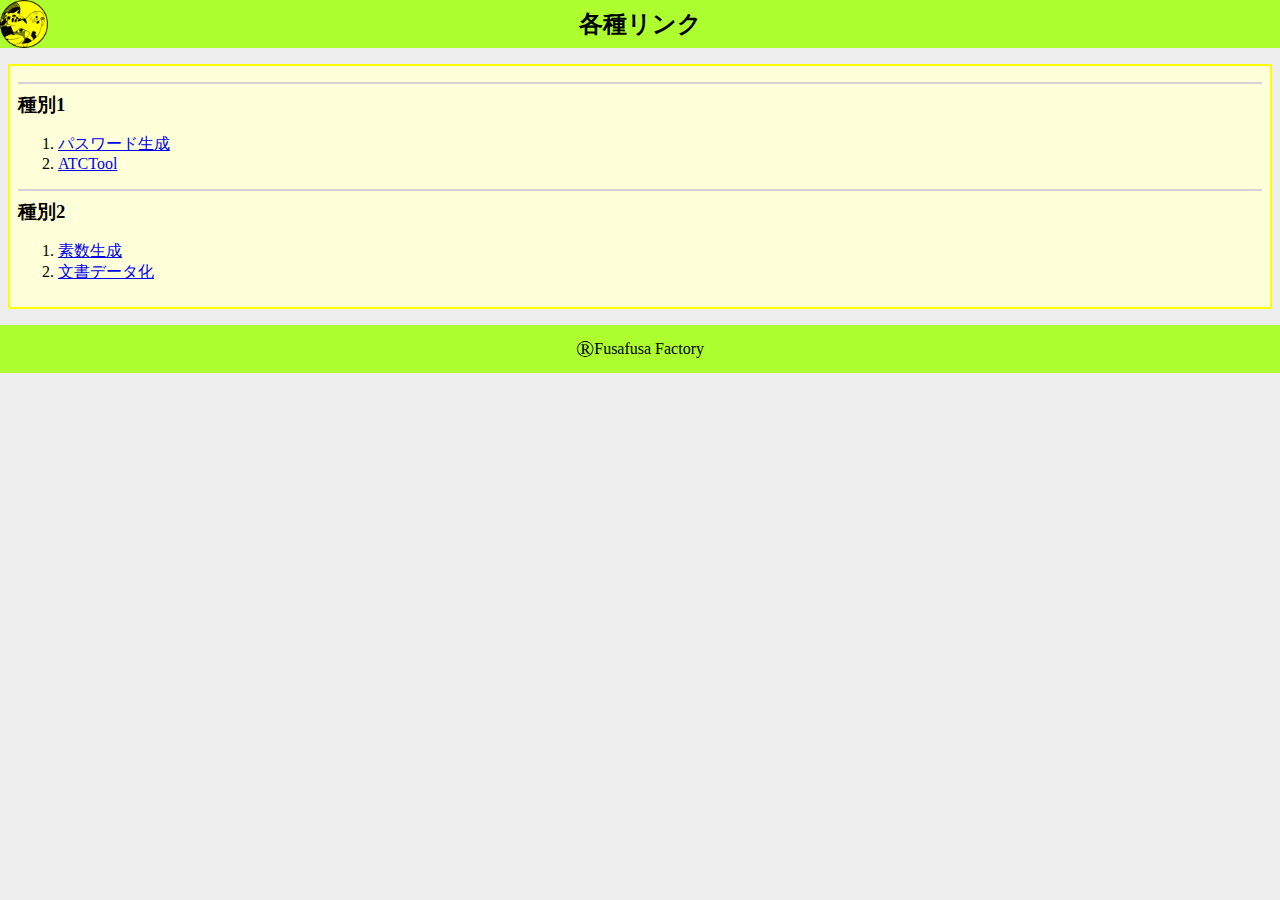
<file: index.html>
<!DOCTYPE html>
<html lang="ja">

<head>
  <meta charset="UTF-8">
  <meta name="viewport" content="width=device-width, initial-scale=1.0, maximum-scale=1.0">
  <title>ふさふさPortal</title>
  <link rel="stylesheet" href="css/style.css">
  <link rel="shortcut icon" href="img/FusaFusaRogo.PNG" type="image/x-icon">
  <link rel="stylesheet"
    href="https://fonts.googleapis.com/css2?family=Material+Symbols+Outlined:opsz,wght,FILL,GRAD@20..48,100..700,0..1,-50..200" />
</head>

<body>

  <!-- ここからheader -->
  <header>
    <h1><img src="img/FusaFusaRogo.PNG" alt="ページロゴ" width="48" height="48"></h1>
    <h2>各種リンク</h2>
  </header>

  <!-- ここからmain -->
  <main>

    <h3>種別1</h3>
    <ol>
      <li><a href="https://fusamton.github.io/Fusafusa-Factory/CreateSite/OriginalPassWordGenerator/" target="_blank">パスワード生成</a></li>
      <li><a href="http://35.79.29.243/ATCTool/index.html" target="_blank">ATCTool</a></li>
    </ol>
    <h3>種別2</h3>
    <ol>
      <li><a href="https://fusamton.github.io/Fusafusa-Factory/CreateSite/PrimeNumber/" target="_blank">素数生成</a></li>
      <li><a href="https://fusamton.github.io/Fusafusa-Factory/CreateSite/UTF-8toBinaly/" target="_blank">文書データ化</a></li>
    </ol>

  </main>

  <!-- ここからfooter -->
  <footer>
    <p><small><span class="copy-right">®</span>Fusafusa Factory</small></p>
  </footer>

  <script src="js/main.js"></script>
</body>

</html>
</file>
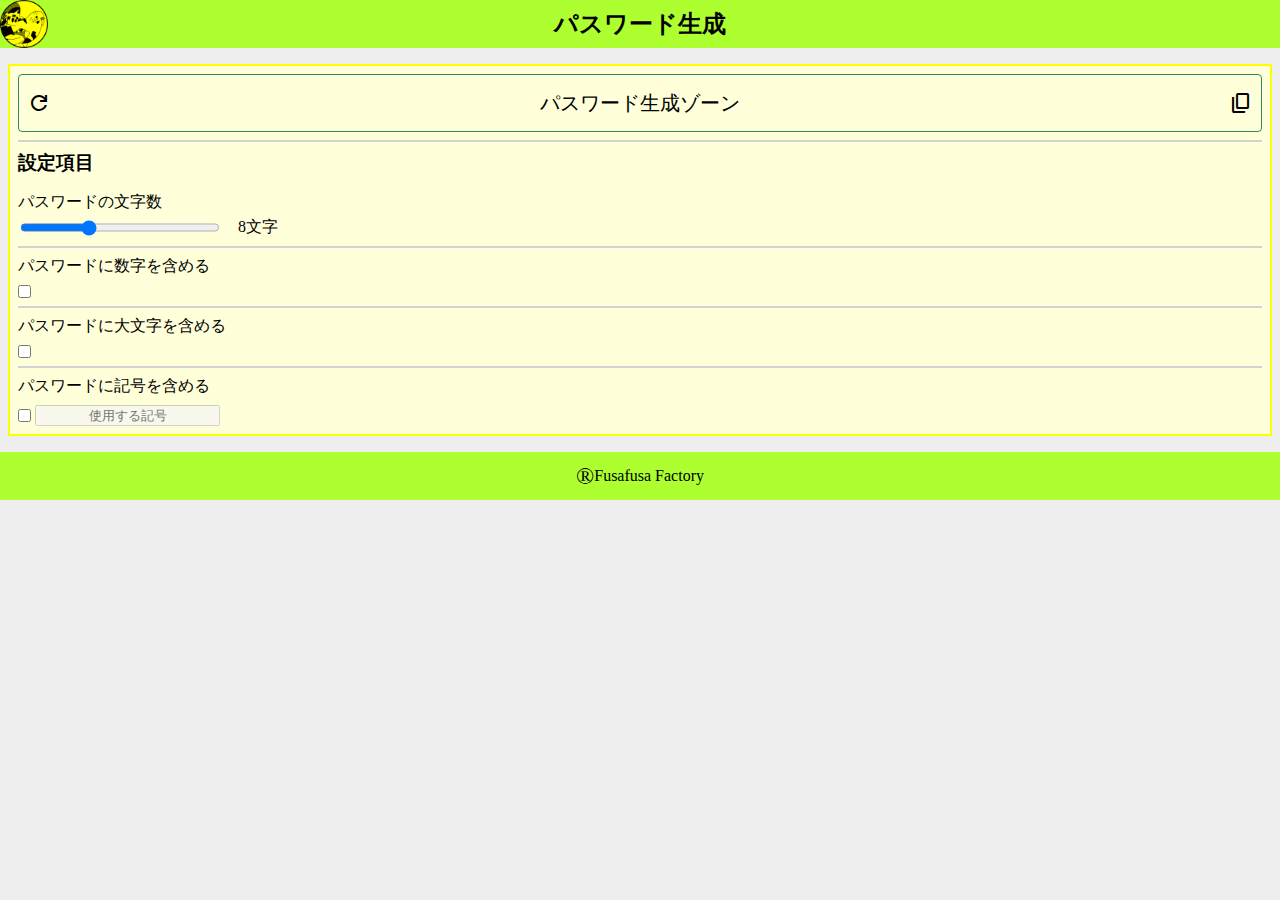
<file: CreateSite/OriginalPassWordGenerator/index.html>
<!DOCTYPE html>
<html lang="ja">

<head>
  <meta charset="UTF-8">
  <meta name="viewport" content="width=device-width, initial-scale=1.0, maximum-scale=1.0">
  <title>パスワード生成</title>
  <link rel="stylesheet" href="css/style.css">
  <link rel="shortcut icon" href="img/FusaFusaRogo.PNG" type="image/x-icon">
  <link rel="stylesheet" href="https://fonts.googleapis.com/css2?family=Material+Symbols+Outlined:opsz,wght,FILL,GRAD@20..48,100..700,0..1,-50..200" />
</head>

<body>

  <!-- ここからheader -->
  <header>
    <h1><img src="img/FusaFusaRogo.PNG" alt="ページロゴ" width="48" height="48"></h1>
    <h2>パスワード生成</h2>
  </header>

  <!-- ここからmain -->
  <main>
    <div>
      <span class="material-symbols-outlined refresh" id="refresh">refresh</span>
      <p id="password">パスワード生成ゾーン</p>
      <span class="material-symbols-outlined content-copy" id="content-copy">content_copy</span>
    </div>
    

    <h3>設定項目</h3>
    <section>
      <p>パスワードの文字数</p>
      <div class="password-length-edit">
        <input type="range" min="4" max="16" value="8" id="password-length">
        <p class="password-length" id="password-length-display">n文字</p>
      </div>
    </section>
    <section>
      <p>パスワードに数字を含める</p>
      <input type="checkbox" id="use-number">
    </section>
    <section>
      <p>パスワードに大文字を含める</p>
      <input type="checkbox" id="use-capital">
    </section>
    <section>
      <p>パスワードに記号を含める</p>
      <input type="checkbox" id="use-symbol">
      <input type="text" placeholder="使用する記号" disabled id="using-symbol">
    </section>

  </main>

  <!-- ここからfooter -->
  <footer>
    <p><small><span class="copy-right">®</span>Fusafusa Factory</small></p>
  </footer>
  
  <script src="js/main.js"></script>
</body>

</html>
</file>
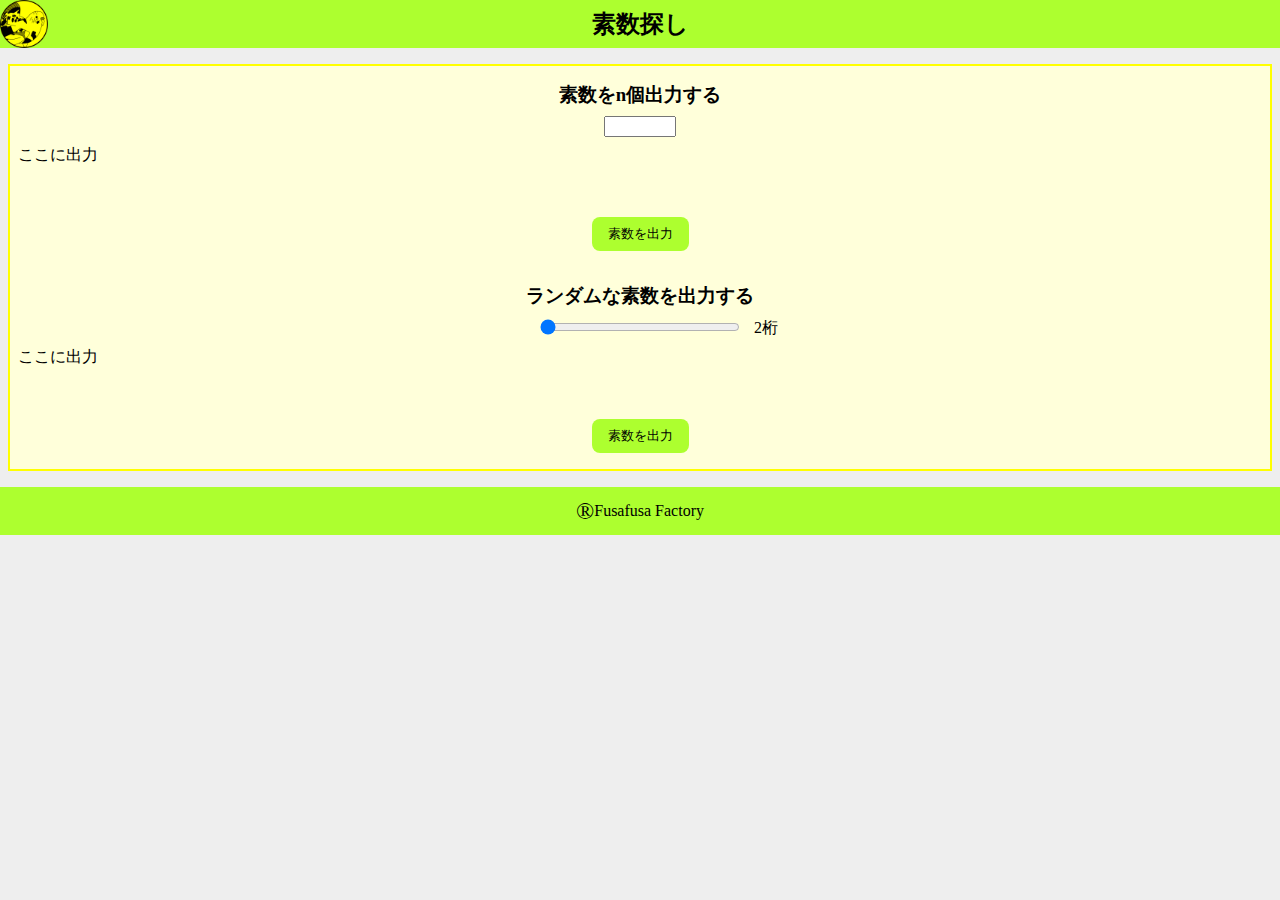
<file: CreateSite/PrimeNumber/index.html>
<!DOCTYPE html>
<html lang="ja">

<head>
  <meta charset="UTF-8">
  <meta name="viewport" content="width=device-width, initial-scale=1.0, maximum-scale=1.0">
  <title>素数探し</title>
  <link rel="stylesheet" href="css/style.css">
  <link rel="shortcut icon" href="img/FusaFusaRogo.PNG" type="image/x-icon">
  <link rel="stylesheet" href="https://fonts.googleapis.com/css2?family=Material+Symbols+Outlined:opsz,wght,FILL,GRAD@20..48,100..700,0..1,-50..200" />
</head>

<body>

  <!-- ここからheader -->
  <header>
    <h1><img src="img/FusaFusaRogo.PNG" alt="ページロゴ" width="48" height="48"></h1>
    <h2>素数探し</h2>
  </header>

  <!-- ここからmain -->
  <main>
    <div class="prime-numbers">
      <h3>素数をn個出力する</h3>
      <input type="number" id="prime-number-quantity">
      <p id="prime-numbers-output">ここに出力</p>
      <button id="generate-button">素数を出力</button>
    </div>
    
    <div class="random-prime-number">
      <h3>ランダムな素数を出力する</h3>
      <div class="range-container">
        <input type="range" id="prime-number-size" min="2" max="10" value="1">
        <label id="range-value">X桁</label>
      </div>
      <p id="random-prime-number-output">ここに出力</p>
      <button id="generate-button-2">素数を出力</button>
    </div>
  </main>

  <!-- ここからfooter -->
  <footer>
    <p><small><span class="copy-right">®</span>Fusafusa Factory</small></p>
  </footer>
  
  <script src="js/main.js"></script>
</body>

</html>
</file>
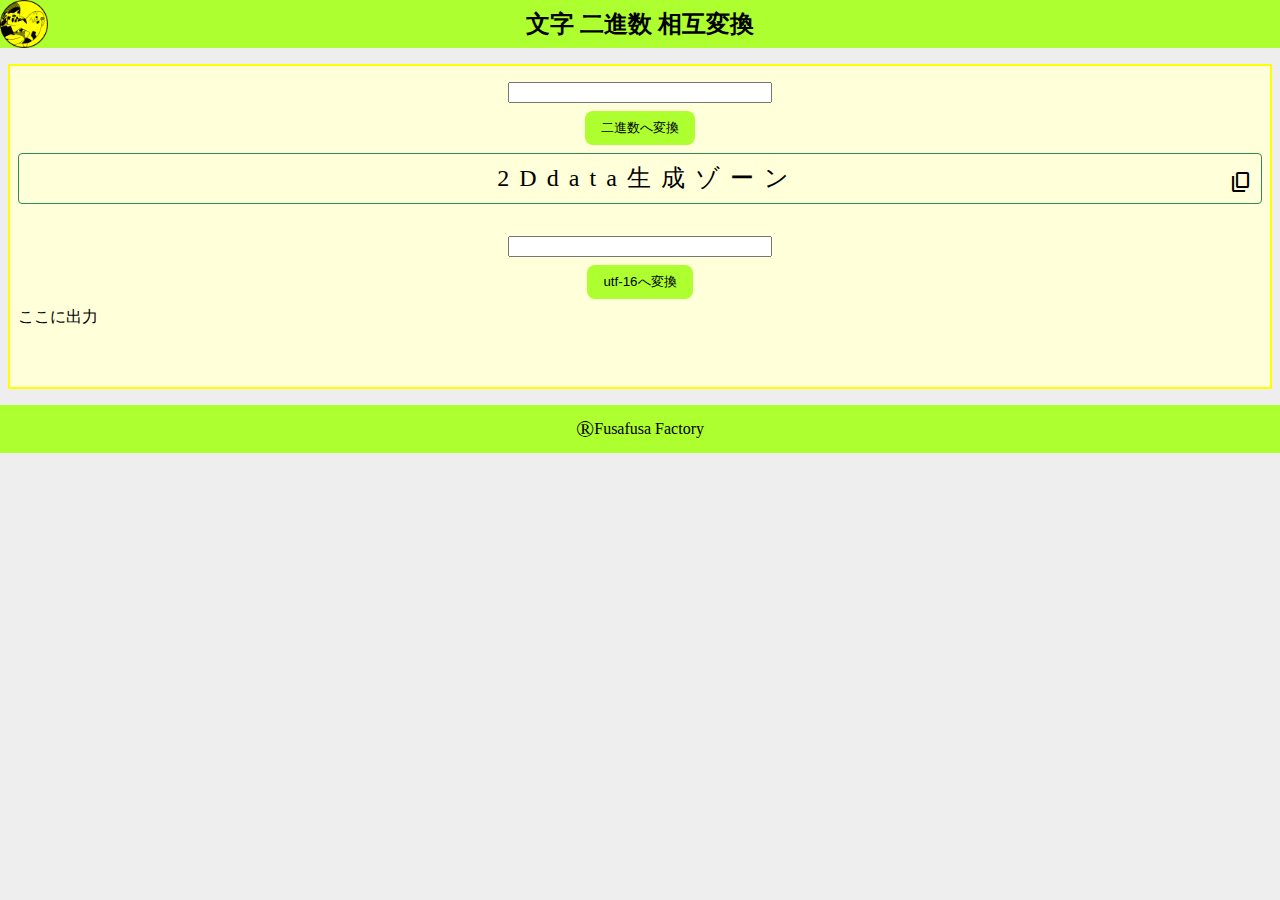
<file: CreateSite/UTF-8toBinaly/index.html>
<!DOCTYPE html>
<html lang="ja">

<head>
  <meta charset="UTF-16">
  <meta name="viewport" content="width=device-width, initial-scale=1.0, maximum-scale=1.0">
  <title>文字列データ化</title>
  <link rel="stylesheet" href="css/style.css">
  <link rel="shortcut icon" href="img/FusaFusaRogo.PNG" type="image/x-icon">
  <link rel="stylesheet"
    href="https://fonts.googleapis.com/css2?family=Material+Symbols+Outlined:opsz,wght,FILL,GRAD@20..48,100..700,0..1,-50..200" />
</head>

<body>

  <!-- ここからheader -->
  <header>
    <h1><img src="img/FusaFusaRogo.PNG" alt="ページロゴ" width="48" height="48"></h1>
    <h2>文字 二進数 相互変換</h2>
  </header>

  <!-- ここからmain -->
  <main>
    <div class="utf16-to-binaly">
      <input type="text" id="org-utf16">
      <button id="utf16-to-binaly">二進数へ変換</button>
      <div class="binaly-output-container">
        <!-- <span class="material-symbols-outlined refresh" id="refresh">refresh</span> -->
        <p id="result-binaly">2 　 D 　 d 　 a 　 t 　 a 　 生 　 成 　 ゾ 　 ー 　 ン</p>
        <span class="material-symbols-outlined content-copy" id="content-copy">content_copy</span>
      </div>
    </div>

    <div class="binaly-to-utf16">
      <input type="text" id="org-binaly">
      <button id="binaly-to-utf16">utf-16へ変換</button>
      <p id="result-utf16">ここに出力</p>
    </div>
  </main>

  <!-- ここからfooter -->
  <footer>
    <p><small><span class="copy-right">®</span>Fusafusa Factory</small></p>
  </footer>

  <script src="js/main.js"></script>
</body>

</html>
</file>
<file: css/style.css>
@charset 'utf-8';

/* ここはgeneral */

body {
  margin: 0;
  padding: 0;
  background: #eee;
}

h1 {
  margin: 0;
  padding: 0;
}

h2 {
  margin: 0;
  padding: 0;
}

h3 {
  margin: 0;
  padding: 0;
}

img {
  margin: 0;
  padding: 0;
}

p {
  margin: 0;
  padding: 0;
}

/* ここからheader */

header {
  height: 48px;
  box-sizing: border-box;
  padding: 0;
  background: greenyellow;
}

header > h1 {
  width: 48px;
  height: 48px;
  position: absolute;
  top: 0;
  left: 0;
  background: yellow;
  border-radius: 50%;
}

header > h2 {
  font-size: 24px;
  line-height: 48px;
  text-align: center;
}

/* ここからmain */

main {
  margin: 16px 8px 0;
  padding: 8px;
  border: 2px solid yellow;
  background: #ffffda;
}

main > div {
  display: flex;
  justify-content: space-between;
  padding: 16px 8px;
  border: 1.5px solid seagreen;
  border-radius: 4px;
  text-align: center;
}

main > div > span.refresh {
  cursor: pointer;
}

main > div > span.refresh:hover {
  opacity: .5;
}

#password {
  font-size: 20px;
  line-height: 24px;
}

main > div > span.content-copy {
  cursor: pointer;
}

main > div > span.content-copy:hover {
  cursor: pointer;
  opacity: .5;
}

main > h3 {
  margin: 8px 0 0;
  padding: 8px 0 0;
  border-top: 2px solid lightgray;
}

main > section {
  margin: 8px 0 0;
  padding: 8px 0 0;
}

main > section + section {
  border-top: 2px solid lightgray;
}

main > section > p {
  text-align: start;
  
}

.password-length-edit {
  margin: 4px 0 0;
  display: flex;
  gap: 16px;
}

main > section > div > input[type="range"] {
  width: 200px;
}

.password-length {
  /* margin-right: 16px */
}

main > section > input[type="checkbox"] {
  margin: 8px 0 0;
  vertical-align: middle;
}

main > section > input[type="text"] {
  margin: 8px 0 0;
text-align: center;
vertical-align: middle;
}

/* ここからfooter */

footer {
  margin: 16px 0 0;
  height: 48px;
  box-sizing: border-box;
  padding: 0;
  background: greenyellow;
}

footer > p {
  line-height: 48px;
  text-align: center;
}

footer > p > small {
  font-size: 16px;
}

.copy-right {
  font-size: 24px;
  vertical-align: -3px;
}
</file>
<file: CreateSite/OriginalPassWordGenerator/css/style.css>
@charset 'utf-8';

/* ここはgeneral */

body {
  margin: 0;
  padding: 0;
  background: #eee;
}

h1 {
  margin: 0;
  padding: 0;
}

h2 {
  margin: 0;
  padding: 0;
}

h3 {
  margin: 0;
  padding: 0;
}

img {
  margin: 0;
  padding: 0;
}

p {
  margin: 0;
  padding: 0;
}

/* ここからheader */

header {
  height: 48px;
  box-sizing: border-box;
  padding: 0;
  background: greenyellow;
}

header > h1 {
  width: 48px;
  height: 48px;
  position: absolute;
  top: 0;
  left: 0;
  background: yellow;
  border-radius: 50%;
}

header > h2 {
  font-size: 24px;
  line-height: 48px;
  text-align: center;
}

/* ここからmain */

main {
  margin: 16px 8px 0;
  padding: 8px;
  border: 2px solid yellow;
  background: #ffffda;
}

main > div {
  display: flex;
  justify-content: space-between;
  padding: 16px 8px;
  border: 1.5px solid seagreen;
  border-radius: 4px;
  text-align: center;
}

main > div > span.refresh {
  cursor: pointer;
}

main > div > span.refresh:hover {
  opacity: .5;
}

#password {
  font-size: 20px;
  line-height: 24px;
}

main > div > span.content-copy {
  cursor: pointer;
}

main > div > span.content-copy:hover {
  cursor: pointer;
  opacity: .5;
}

main > h3 {
  margin: 8px 0 0;
  padding: 8px 0 0;
  border-top: 2px solid lightgray;
}

main > section {
  margin: 8px 0 0;
  padding: 8px 0 0;
}

main > section + section {
  border-top: 2px solid lightgray;
}

main > section > p {
  text-align: start;
  
}

.password-length-edit {
  margin: 4px 0 0;
  display: flex;
  gap: 16px;
}

main > section > div > input[type="range"] {
  width: 200px;
}

.password-length {
  /* margin-right: 16px */
}

main > section > input[type="checkbox"] {
  margin: 8px 0 0;
  vertical-align: middle;
}

main > section > input[type="text"] {
  margin: 8px 0 0;
text-align: center;
vertical-align: middle;
}

/* ここからfooter */

footer {
  margin: 16px 0 0;
  height: 48px;
  box-sizing: border-box;
  padding: 0;
  background: greenyellow;
}

footer > p {
  line-height: 48px;
  text-align: center;
}

footer > p > small {
  font-size: 16px;
}

.copy-right {
  font-size: 24px;
  vertical-align: -3px;
}
</file>
<file: CreateSite/PrimeNumber/css/style.css>
@charset 'utf-8';

/* ここはgeneral */

body {
  margin: 0;
  padding: 0;
  background: #eee;
}

h1 {
  margin: 0;
  padding: 0;
}

h2 {
  margin: 0;
  padding: 0;
}

h3 {
  margin: 0;
  padding: 0;
}

img {
  margin: 0;
  padding: 0;
}

p {
  margin: 0;
  padding: 0;
}

/* ここからheader */

header {
  height: 48px;
  box-sizing: border-box;
  padding: 0;
  background: greenyellow;
}

header>h1 {
  width: 48px;
  height: 48px;
  position: absolute;
  top: 0;
  left: 0;
  background: yellow;
  border-radius: 50%;
}

header>h2 {
  font-size: 24px;
  line-height: 48px;
  text-align: center;
}

/* ここからmain */

main {
  margin: 16px 8px 0;
  padding: 8px;
  border: 2px solid yellow;
  background: #ffffda;
}

main>div+div {
  margin-top: 32px;
}

main>div>h3 {
  margin: 8px auto;
  text-align: center;
}

main>div>input {
  display: block;
  margin: 8px auto;
  width: 64px;
}

main>div>.range-container {

}

main>div>div>#prime-number-size {
  width: 200px;
  margin-left: calc((100% - 200px) / 2);
}

main>div>div>#range-value {
  vertical-align: 2px;
  margin-left: 8px;
}

input[type=number]::-webkit-outer-spin-button,
input[type=number]::-webkit-inner-spin-button {
  -webkit-appearance: none;
  margin: 0;
}

main>div>p {
  margin: 8px auto;
  box-sizing: border-box;
  min-width: 200px;
  min-height: 64px;
}

main>div>button {
  display: block;
  margin: 8px auto;
  padding: 8px 16px;
  background: greenyellow;
  border: none;
  border-radius: 8px;
  cursor: pointer;
}

/* ここからfooter */

footer {
  margin: 16px 0 0;
  height: 48px;
  box-sizing: border-box;
  padding: 0;
  background: greenyellow;
}

footer>p {
  line-height: 48px;
  text-align: center;
}

footer>p>small {
  font-size: 16px;
}

.copy-right {
  font-size: 24px;
  vertical-align: -3px;
}
</file>
<file: CreateSite/UTF-8toBinaly/css/style.css>
@charset 'utf-8';

/* ここはgeneral */

body {
  margin: 0;
  padding: 0;
  background: #eee;
}

h1 {
  margin: 0;
  padding: 0;
}

h2 {
  margin: 0;
  padding: 0;
}

h3 {
  margin: 0;
  padding: 0;
}

img {
  margin: 0;
  padding: 0;
}

p {
  margin: 0;
  padding: 0;
}

/* ここからheader */

header {
  height: 48px;
  box-sizing: border-box;
  padding: 0;
  background: greenyellow;
}

header>h1 {
  width: 48px;
  height: 48px;
  position: absolute;
  top: 0;
  left: 0;
  background: yellow;
  border-radius: 50%;
}

header>h2 {
  font-size: 24px;
  line-height: 48px;
  text-align: center;
}

/* ここからmain */

main {
  margin: 16px 8px 0;
  padding: 8px;
  border: 2px solid yellow;
  background: #ffffda;
}

main>div+div {
  margin-top: 32px;
}

main>div>h3 {
  margin: 8px auto;
  text-align: center;
}

main>div>input {
  display: block;
  margin: 8px auto;
  width: 256px;
}

main>div>p {
  margin: 8px auto;
  box-sizing: border-box;
  min-width: 200px;
  min-height: 64px;
}

main>div>button {
  display: block;
  margin: 8px auto;
  padding: 8px 16px;
  background: greenyellow;
  border: none;
  border-radius: 8px;
  cursor: pointer;
}

main > div > div.binaly-output-container {
  display: flex;
  justify-content: center;
  padding: 16px 8px;
  border: 1.5px solid seagreen;
  border-radius: 4px;
  position: relative;
}

main > div > div.binaly-output-container > p#result-binaly {
  letter-spacing: -0.27em;
  line-height: .72em;
  font-size: 24px;
}

main > div > div.binaly-output-container > span.content-copy {
  cursor: pointer;
  position: absolute;
  right: 8px;
}

main > div > div.binaly-output-container > span.content-copy:hover {
  opacity: .5;
}

/* ここからfooter */

footer {
  margin: 16px 0 0;
  height: 48px;
  box-sizing: border-box;
  padding: 0;
  background: greenyellow;
}

footer>p {
  line-height: 48px;
  text-align: center;
}

footer>p>small {
  font-size: 16px;
}

.copy-right {
  font-size: 24px;
  vertical-align: -3px;
}
</file>
